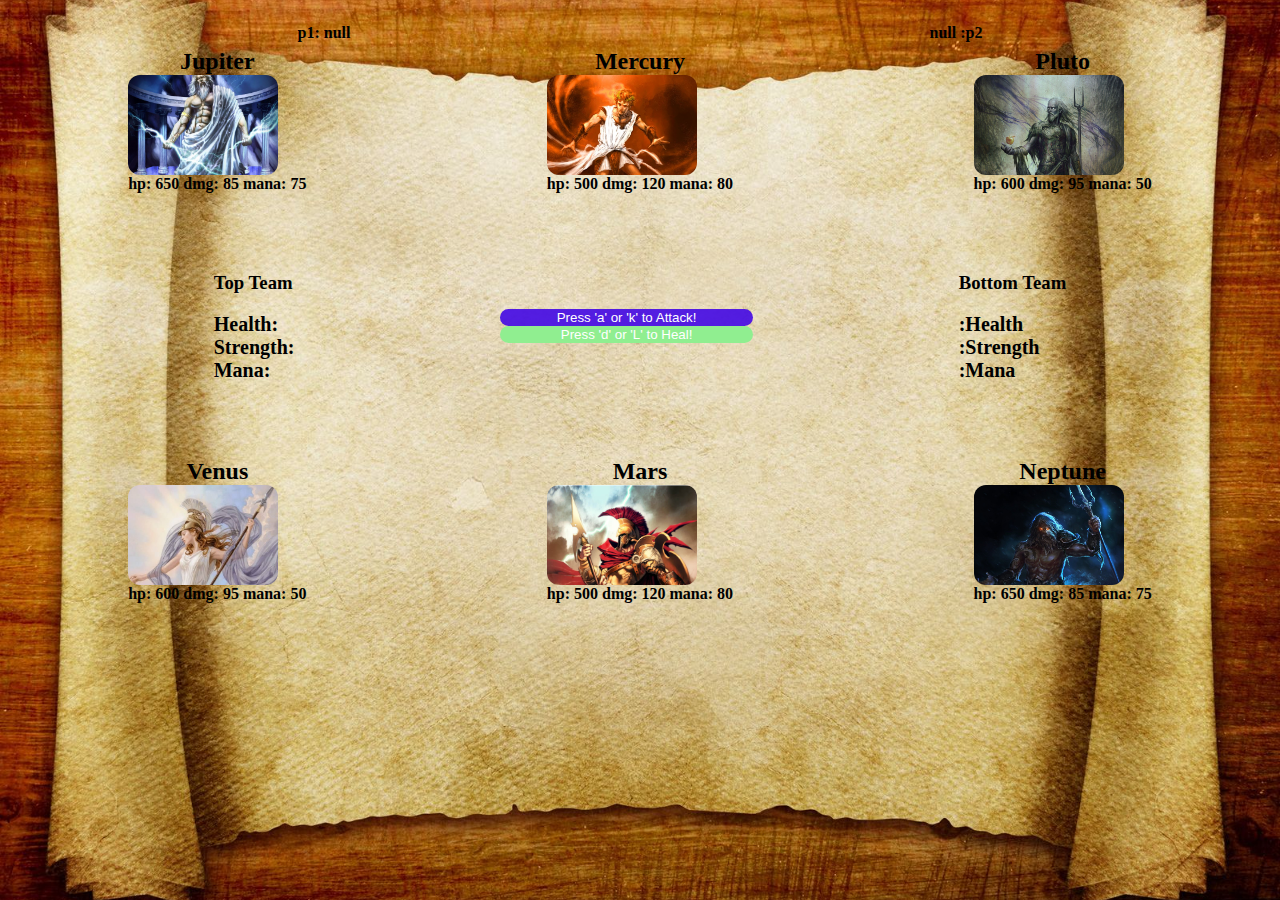
<file: index.html>
<html lang="en">
<head>
    <meta charset="UTF-8">
    <meta name="viewport" content="width=device-width, initial-scale=1.0">
    <meta http-equiv="X-UA-Compatible" content="ie=edge">
    <link rel="stylesheet" href="css/styles.css">
    
    <title>Battle Stone</title>
</head>
<body>
    <!-- <h1>Let The Battle Begin!!!</h1> -->
    <div class="vsNames">
        <p class="p1"></p>
        <!-- <span class="midvs">reset</span> -->
        <p class="p2"></p> 
    </div>

    <!-- <div class="actionButtons">
        <button class="attack">Attack!</button>
        <button class="heal">Heal!</button>
    </div> -->
    
    <div class="top-deck">


        <div class="test">
            <h2>Jupiter</h2>
            <div class="top-image jupiter"></div>
            <ul class="heroUl">
                <li class="hpTopJupiter">hp: 650 dmg: 85 mana: 75</li>
            </ul>
            <!-- <button class="attack hercules">Attack!</button>
            <button class="heal">Heal!</button> -->
        </div>
        <div class="test">
            <h2>Mercury</h2>
            <div class="top-image mercury"></div>
            <ul class="heroUl">
                    <li class="hpTopMercury">hp: 500 dmg: 120 mana: 80</li>
                </ul>
            <!-- <button class="attack">Attack!</button>
            <button class="heal">Heal!</button> -->
        </div>
        <div class="test">
            <h2>Pluto</h2>
            <div class="top-image pluto"></div>
            <ul class="heroUl">
                    <li class="hpTopPluto">hp: 600 dmg: 95 mana: 50</li>
                </ul>
            <!-- <button class="attack">Attack!</button>
            <button class="heal">Heal!</button> -->
        </div>
        

    </div>
    <!-- ..................................................................... -->
    <div class="board">
        <div>
            <h3 class="nameTop">Top Team</h3>
            <ul>
                <li class="hpTop">Health: </li>
                <li class="strTop">Strength: </li>
                <li class="intTop">Mana: </li>
            </ul>
        </div>
        <div class="actionButtons">
            <button id="startGame"></button>
            <button class="attack">Press 'a' or 'k' to Attack!</button>
            <button class="heal">Press 'd' or 'L' to Heal!</button>
        </div>
        <div>
            <h3 class="nameBottom">Bottom Team</h3>
            <ul>
                <li class="hpBottom"> :Health</li>
                <li class="strBottom"> :Strength</li>
                <li class="intBottom"> :Mana</li>
            </ul>
        </div>

    </div>
    <!-- ..................................................................... -->

    <div class="bottom-deck">
        
         <div class="test">
            <h2>Venus</h2>
            <div class="bottom-image venus"></div>
                <ul class="heroUl">
                    <li class="hpBottomVenus">hp: 600  dmg: 95 mana: 50</li>
                </ul>
            <!-- <button class="attack">Attack!</button>
            <button class="heal">Heal!</button> -->
        </div>
        <div class="test">
            <h2>Mars</h2>
            <div class="bottom-image mars"></div>
                <ul class="heroUl">
                    <li class="hpBottomMars">hp: 500 dmg: 120 mana: 80</li>
                </ul>
            <!-- <button class="attack">Attack!</button>
            <button class="heal">Heal!</button> -->
        </div>
        <div class="test">
            <h2>Neptune</h2>
            <div class="bottom-image neptune"></div>
                <ul class="heroUl">
                    <li class="hpBottomNeptune">hp: 650 dmg: 85 mana: 75</li>
                </ul>
            <!-- <button class="attack">Attack!</button>
            <button class="heal">Heal!</button> -->
        </div>
        
    </div>
    
<script src="https://ajax.googleapis.com/ajax/libs/jquery/3.3.1/jquery.min.js"></script>
<script src="javaScript/script.js"></script>
</body>
</html>
</file>
<file: css/styles.css>
body{
    background-image: url('../images/scroll.jpg');
    background-position: center; 
    background-repeat: no-repeat; 
    background-size: cover;
    font-family: Papyrus,fantasy; 
    font-weight: 600;
}
.endGame{
    background-image: url('../images/purple-orb.gif');
    background-position: center; 
    background-repeat: no-repeat; 
    background-size: cover;
    font-family: Papyrus,fantasy; 
    font-weight: 600;
    color: white;
}
h1{
    text-align: center;
    font-family: Papyrus, fantasy; 
    /* color: burlywood; */
    color: floralwhite;
}
.vsNames{
    display: flex;
    justify-content: space-around;
    height: 40px;
}
/* .vs1{
    background-color: red
} */
/* .midvs{

} */
.vs2{
    color: blue;
}
h2{
    margin: 0px;
}
.top-deck{
    display: flex;
    justify-content: space-around;
    text-align: center;
}
.top-image{
    width: 150px;
    height: 100px;
    background-color: lightgrey;
    background-image: url('../images/hero.jpg');
    background-position: center;
    background-size: cover; 
    border-radius: 12px;
    transition: 0.5s;
}
.top-image:hover{
    box-shadow: 0 12px 16px 0 rgba(0,0,0,0.24), 0 17px 50px 0 rgba(0,0,0,0.19);
}
.heroUl{
    list-style-type: none;
    padding-left: 0px;
    margin: 0px;
}
.heroUl li{
    display: inline-block;
}


.board{
    display: flex;
    /* justify-content: space-around; */
    justify-content: space-evenly;
    align-items: center;
    height: 30%;
    width: 100%;
    /* background-color: darkgreen; */
}
#startGame{
    height: 40%;
    width: 100%;
    margin: auto 0px;
    padding: 0px;
    background-image: url('../images/start.gif');
    background-position: center;
    background-size: cover; 
    border-style: none;
    border-radius: 50px;
    transition: 1s;
}
#startGame:hover{
    box-shadow: 0 12px 16px 0 rgba(0,0,0,0.24), 0 17px 50px 0 rgba(0,0,0,0.19);
    background-image: url('../images/plasma.gif');
    background-position: center;
    background-size: cover; 
}
.board ul{
    list-style-type: none;
    padding-left: 0px; 
}
.board li{
    font-size:20px;
}

.test{
    /* display: flex;
    flex-direction: column; */
    margin-bottom: 0px;
}
.bottom-deck{
    display: flex; 
    justify-content: space-around;
    text-align: center;
}
.bottom-image{
    width: 150px;
    height: 100px;
    background-image: url('../images/hero.jpg');
    background-position: center;
    background-size: cover; 
    border-radius: 12px;
    transition: 0.5s;
}

.bottom-image:hover{
    box-shadow: 0 12px 16px 0 rgba(0,0,0,0.24), 0 17px 50px 0 rgba(0,0,0,0.19);
}
/* .................    buttons ...................... */
button{
    /* height: 30px;
    width: 25%; */
    color: white;
}
.actionButtons{
    display: flex;
    justify-content: center;
    flex-direction: column;
    margin: 0px;
    width: 20%;
}
.attack{
    border-radius: 12px;
    background-color: rgba(67, 8, 228, 0.9);
    border-style: none;
    height: 20%;
    transition: 1.5s;
}
.attack:hover {
    /* background-color: red;  */
    background-image: url('../images/purple-energy.gif');
    background-position: center;
    background-size: cover; 
    color: white;
    box-shadow: 0 12px 16px 0 rgba(0,0,0,0.24), 0 17px 50px 0 rgba(0,0,0,0.19);
  }
.heal{
    border-radius: 12px;
    background-color: lightgreen;
    border-style: none;
    height: 20%;
    transition: 1.9s;
}
.heal:hover {
    /* background-color: green;  */
    background-image: url('../images/greenborder.gif');
    color: white;
    box-shadow: 0 12px 16px 0 rgba(0,0,0,0.24), 0 17px 50px 0 rgba(0,0,0,0.19);
  }







.jupiter{
background-image: url('../images/jupiter1.PNG');
background-position: center;
background-size: cover; 
transition: 0.9s;
}
.jupiter:hover{
background-image: url('../images/dog3.gif');
/* background-image: url('../images/zeus1.PNG'); */
background-position: center;
background-size: cover; 
transition: 0.9s;
}
.mercury{
background-image: url('../images/mercury1.PNG');
background-position: center;
background-size: cover; 
transition: 0.9s;
}


.mercury:hover{
background-image: url('../images/dog2.gif');
/* background-image: url('../images/hermes1.PNG'); */
background-position: center;
background-size: cover; 
transition: 0.9s;
}
.pluto{
background-image: url('../images/pluto1.PNG');
background-position: center;
background-size: cover; 
transition: 0.9s;
}
.pluto:hover{
background-image: url('../images/dog1.gif');
/* background-image: url('../images/hades1.PNG'); */
background-position: center;
background-size: cover; 
transition: 0.9s;
}
/* ..............heroes................. */
.venus{
background-image: url('../images/athena1.PNG');
background-position: center;
background-size: cover; 
transition: 0.9s;
}
.venus:hover{
background-image: url('../images/cat3.gif');
/* background-image: url('../images/venus1.PNG'); */
background-position: center;
background-size: cover;
transition: 0.9s; 
}
.mars{
background-image: url('../images/ares1.PNG');
background-position: center;
background-size: cover; 
transition: 0.9s;
}
.mars:hover{
background-image: url('../images/cat2.gif');
/* background-image: url('../images/mars1.PNG'); */
background-position: center;
background-size: cover; 
transition: 0.9s;
}
.neptune{
background-image: url('../images/neptune1.PNG');
background-position: center;
background-size: cover; 
transition: 0.9s;
}
.neptune:hover{
background-image: url('../images/cat1.gif');
/* background-image: url('../images/posidon1.PNG'); */
background-position: center;
background-size: cover; 
transition: 0.9s;
}

.rip{
    background-image: url('../images/skully.gif');
    background-position: center;
    background-size: cover; 
    transition: 1.9s;
  }



.paladin {
    /* border: 5px solid yellow; */
    box-shadow: 0 20px 26px 0 rgba(67, 8, 228, 0.9);
    width: 250px;
    height: 130px;
    background-image: url('../images/paladin.gif');
    background-position: center;
    background-size: cover; 
}
.slash {
    /* border: 5px solid yellow; */
    box-shadow: 0 20px 26px 0 rgba(67, 8, 228, 0.9);
    width: 250px;
    height: 130px;
    background-image: url('../images/attacking.gif');
    background-position: center;
    background-size: cover; 
}
.plasma {
    /* border: 5px solid yellow; */
    box-shadow: 0 20px 26px 0 rgba(67, 8, 228, 0.9);
    width: 250px;
    height: 130px;
    background-image: url('../images/plasma.gif');
    background-position: center;
    background-size: cover; 
}
/* .attacker {
    box-shadow: 0 20px 26px 0 rgba(67, 8, 228, 0.9);
    width: 250px;
    height: 130px;
    background-image: url('../images/paladin.gif');
    background-position: center;
    background-size: cover; 
} */

.receiver {
    /* border: 3px solid red; */
    border: 5px solid transparent;
    padding: 15px;
    width: 250px;
    height: 100px;
    border-image: url('../images/fire.gif') 30 round;
    
}
.receiverhp {
    /* border: 13px solid green; */
  border: 5px solid transparent;
  padding: 15px;
  width: 250px;
  height: 100px;
  border-image: url('../images/greenborder.gif') 30 round;
  border-radius: 12px;
}

svg{
    position: absolute;
    top: 50px;
    left: 50px;
    width: 90%;
    height: 90%;
    pointer-events: none;
    transition: all .8s;
    animation: animateLine 2s forwards;
}

svg line{
    animation: animateColor 1s infinite;
}
@keyframes animateLine {

    0%{
        width:0%;
    }
    100%{
        width:90%;
    }
}
@keyframes animateColor {

    0%{
        stroke: green;
    }
    100%{
        stroke :purple;
    }
}

.test{
    position: relative;
    z-index: 3;
}
</file>
